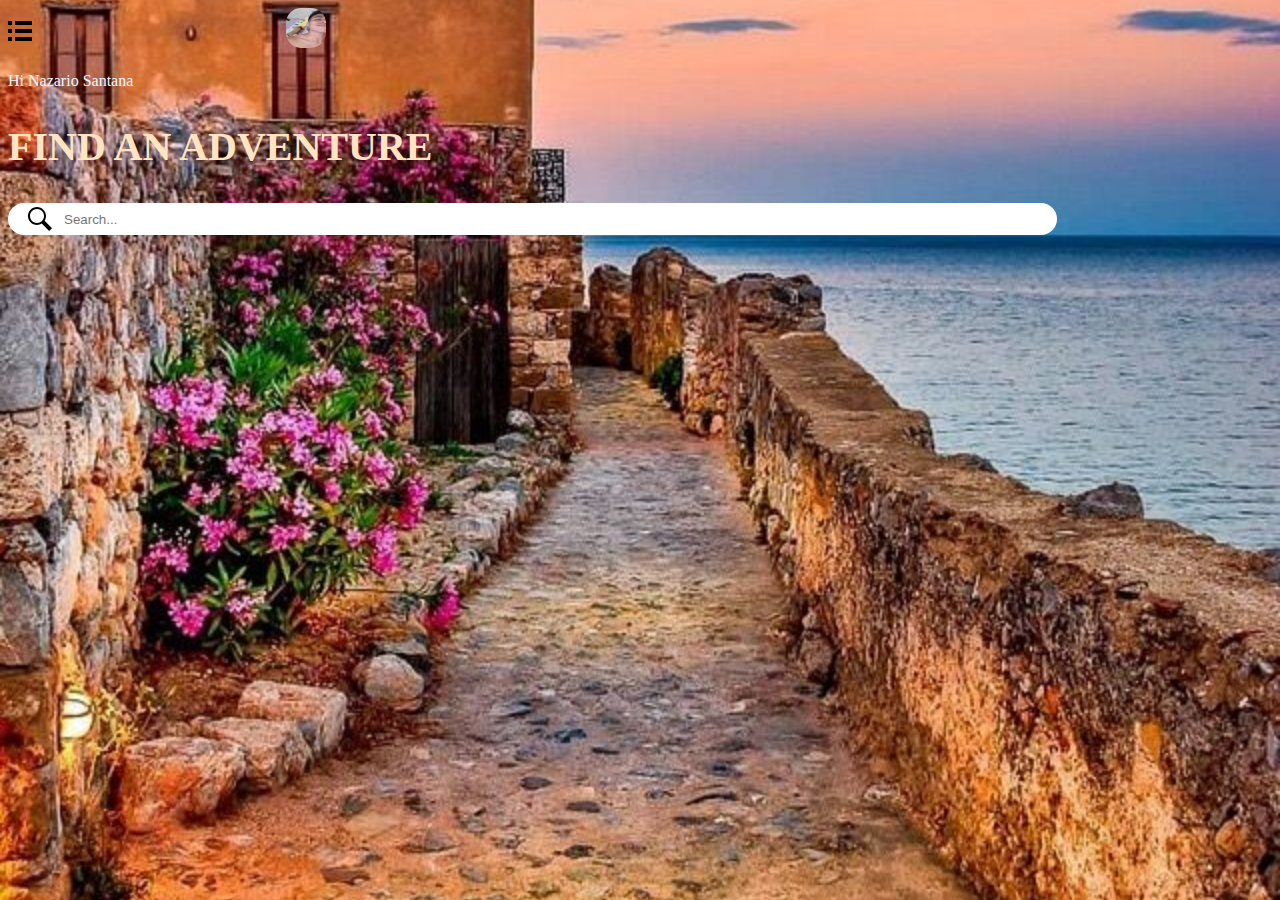
<file: index.html>
<!DOCTYPE html>
<html lang="en">

<head>
    <meta charset="UTF-8">
    <meta name="viewport" content="width=device-width, initial-scale=1.0">
    <title>Indice</title>
    <link rel="stylesheet" href="stilos (3).css">
</head>

<body>
    <div class="imagen">
       
        <svg   id="menu" xmlns="http://www.w3.org/2000/svg" width="24" height="24" viewBox="0 0 24 24"><path d="M4 22h-4v-4h4v4zm0-12h-4v4h4v-4zm0-8h-4v4h4v-4zm3 0v4h17v-4h-17zm0 12h17v-4h-17v4zm0 8h17v-4h-17v4z"/></svg>
        <img id="log" src="foto.jpeg" width="40" height="40" calt="">

    </div>

    <div class="container">
        <header>
            <div class="titulo1">Hi Nazario Santana</div>
            <h2>Find an adventure</h2>
        </header>

        <div class="buscarC">
           
            <svg  class="lupa" xmlns="http://www.w3.org/2000/svg" width="24" height="24" viewBox="0 0 24 24"><path d="M21.172 24l-7.387-7.387c-1.388.874-3.024 1.387-4.785 1.387-4.971 0-9-4.029-9-9s4.029-9 9-9 9 4.029 9 9c0 1.761-.514 3.398-1.387 4.785l7.387 7.387-2.828 2.828zm-12.172-8c3.859 0 7-3.14 7-7s-3.141-7-7-7-7 3.14-7 7 3.141 7 7 7z"/></svg>
            <input type="text" placeholder="Search..." aria-label="Search">
        </div>


    </div>


</body>

</html>
</file>
<file: stilos (3).css>
body {
    display: flex;
    height: 50vh;
    flex-direction: column;
    background-image: url(font2.jpg);
    background-position: center;
    background-repeat: no-repeat;
    background-size: cover;
}

.container {
    height: 100%;
    display: flex;
    flex-direction: column;
}

header {
    color: aliceblue;
    margin-top: 10px;
    display: flex;
    flex-direction: column;
}

h2 {
    font-size: 40px;
    width: fit-content;
    color:bisque;
    text-transform: uppercase;
}

.buscarC {
    display: flex;
    align-items: center;
    background-color: white;
    width: 83%;
    border-radius: 30px;
}

input {
    margin-left: 10px;
    width: 85%;
    height: 30px;
    border-radius: 30px;
    border: 0;
}

.lupa {
    fill: currentColor;
    border: 0px;
    margin-left: 20px;
}

input:focus {
    outline: 0;
    border: 0;
}

#menu {
    margin-bottom: 15px;
    color: white;
}

#log {
    margin-bottom: 10px;
    border-radius: 15px;
    margin-left: 250px;
}
</file>
